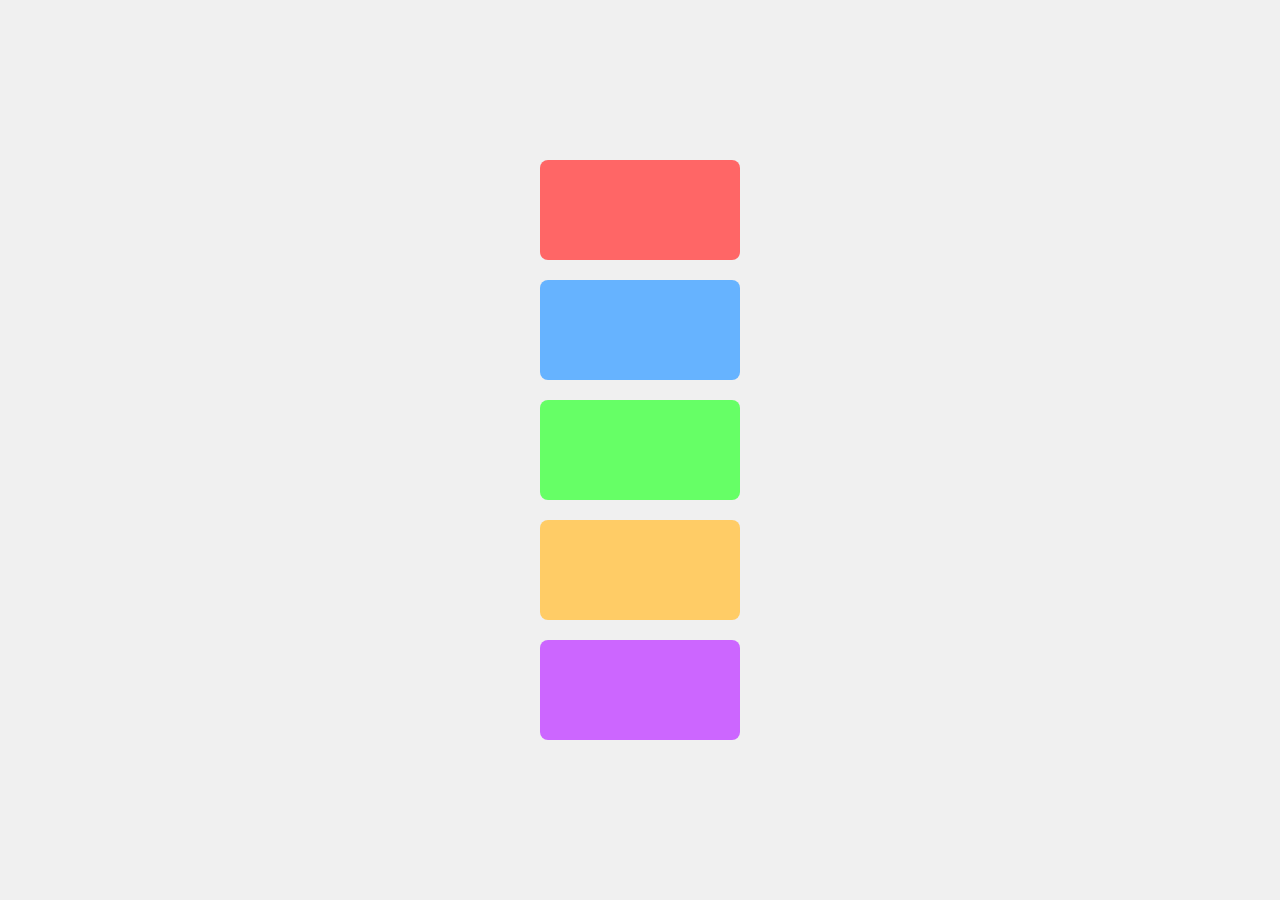
<file: SlideCardTest.html>
<!DOCTYPE html>
<html lang="en">
<head>
  <meta charset="UTF-8">
  <meta name="viewport" content="width=device-width, initial-scale=1.0">
  <title>Moving Cards</title>
  <style>body {
    margin: 0;
    padding: 0;
    display: flex;
    justify-content: center;
    align-items: center;
    height: 100vh;
    background-color: #f0f0f0;
    overflow: hidden;
  }
  
  .card-container {
    display: flex;
    flex-direction: column;
    gap: 20px;
    position: relative;
  }
  
  .card {
    width: 200px;
    height: 100px;
    border-radius: 8px;
    background-color: lightgray;
    animation: move-horizontal 5s linear infinite;
  }
  
  .card-1 { background-color: #ff6666; }
  .card-2 { background-color: #66b3ff; }
  .card-3 { background-color: #66ff66; }
  .card-4 { background-color: #ffcc66; }
  .card-5 { background-color: #cc66ff; }
  
  /* Horizontal movement from left to right */
  @keyframes move-horizontal {
    0% { transform: translateX(-100vw); }
    100% { transform: translateX(100vw); }
  }
  </style>
</head>
<body>
  <div class="card-container">
    <div class="card card-1"></div>
    <div class="card card-2"></div>
    <div class="card card-3"></div>
    <div class="card card-4"></div>
    <div class="card card-5"></div>
  </div>
</body>
</html>
</file>
